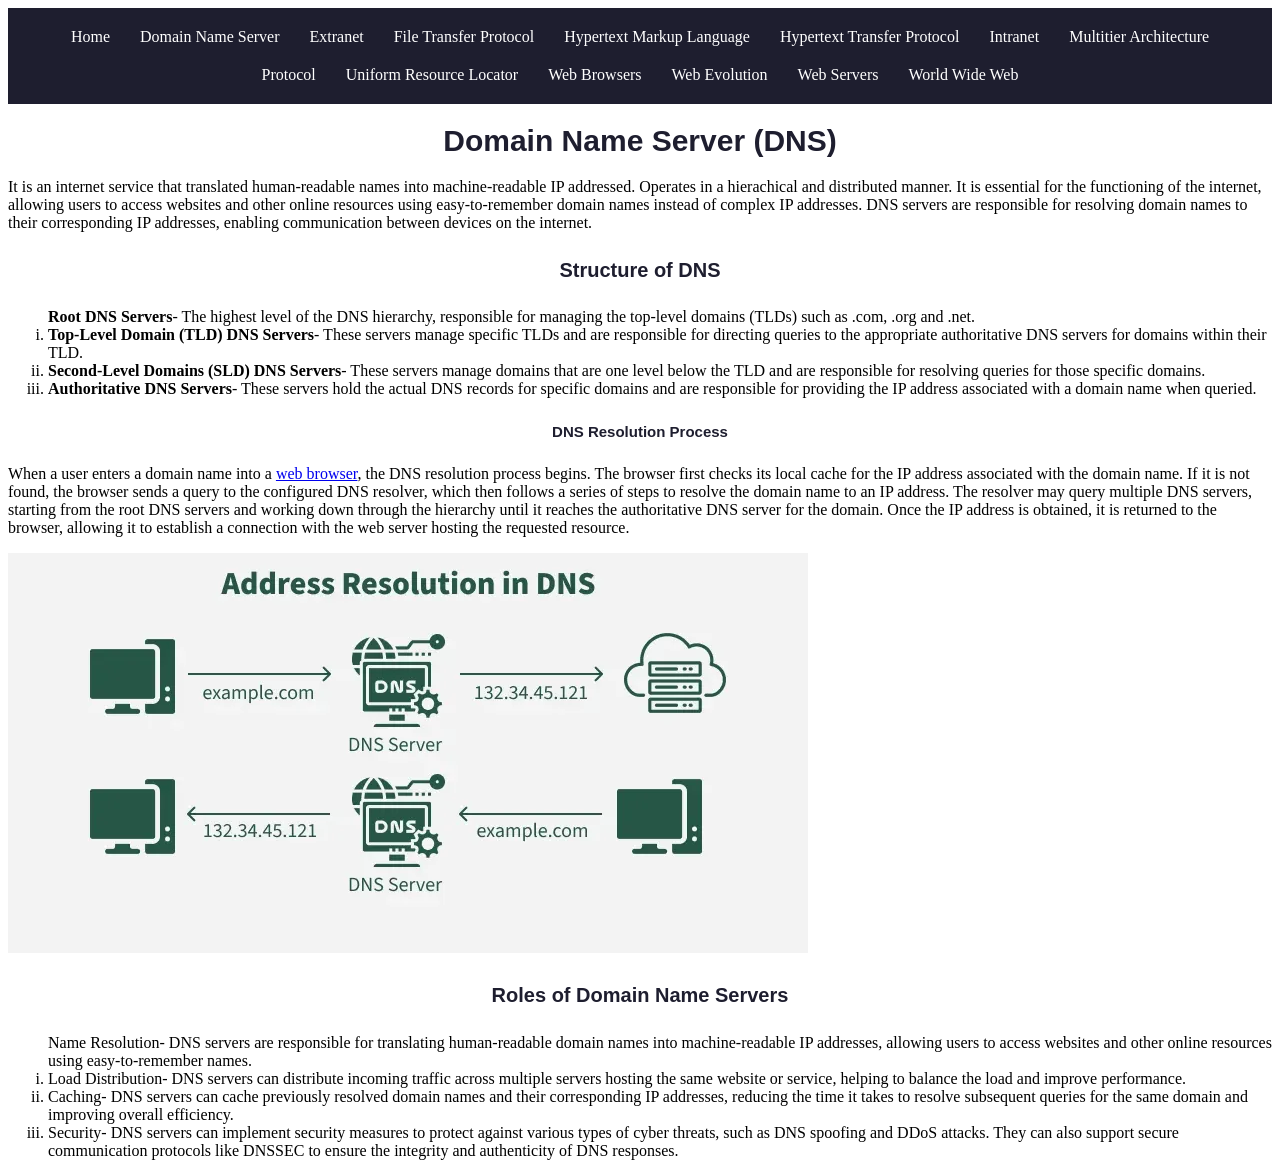
<file: dns.html>
<!DOCTYPE html>
<html lang="en">
<head>
    <meta charset="UTF-8">
    <meta name="viewport" content="width=device-width, initial-scale=1.0">
    <title>Domain Name Server</title>
    <link rel="stylesheet" href="style.css">
</head>
<body>
    <nav class="nav">
          <div class="navcontainer">
            <a href="index.html">Home</a>
              <a href="dns.html">Domain Name Server</a>
              <a href="extranet.html">Extranet</a>
              <a href="ftp.html">File Transfer Protocol</a>
              <a href="html.html"> Hypertext Markup Language</a>
              <a href="http.html">Hypertext Transfer Protocol</a>
              <a href="intranet.html">Intranet</a>
              <a href="multitier.html">Multitier Architecture</a>
              <a href="protocol.html">Protocol</a>
              <a href="url.html">Uniform Resource Locator</a>
              <a href="webbrowsers.html">Web Browsers</a>
              <a href="webevolution.html">Web Evolution</a>
              <a href="webservers.html">Web Servers</a>
              <a href="worldwideweb.html">World Wide Web</a>
        </div>
        </nav>
    <h1>Domain Name Server (DNS)</h1>
    <p>It is an internet service that translated human-readable names into machine-readable
        IP addressed. Operates in a hierachical and distributed manner. It is essential for the functioning of
         the internet, allowing users to access websites and other online resources using easy-to-remember domain names 
         instead of complex IP addresses. DNS servers are responsible for resolving domain names to their 
         corresponding IP addresses, enabling communication between devices on the internet.
 </p>
 <h4>Structure of DNS</h4>
 <ol type="i"
 <li> <strong>Root DNS Servers</strong>- The highest level of the DNS hierarchy, responsible for managing the 
    top-level domains (TLDs) such as .com, .org and .net.</li>
<li> <strong>Top-Level Domain (TLD) DNS Servers</strong>- These servers manage specific TLDs and are responsible for
    directing queries to the appropriate authoritative DNS servers for domains within their TLD.</li>
<li> <strong>Second-Level Domains (SLD) DNS Servers</strong>- These servers manage domains that are one level below 
    the TLD and are responsible for resolving queries for those specific domains.</li>
<li> <strong>Authoritative DNS Servers</strong>- These servers hold the actual DNS records for specific domains 
    and are responsible for providing the IP address associated with a domain name when queried.</li>
</ol>
<h5>DNS Resolution Process</h5>
<p> When a user enters a domain name into a <a href="webbrowsers.html">web browser</a>, the DNS resolution process begins.
     The browser first checks its local cache for the IP address associated with the domain name.
     If it is not found, the browser sends a query to the configured DNS resolver, which then 
    follows a series of steps to resolve the domain name to an IP address. The resolver may 
    query multiple DNS servers, starting from the root DNS servers and working down through the
    hierarchy until it reaches the authoritative DNS server for the domain. Once the IP address 
    is obtained, it is returned to the browser, allowing it to establish a connection with the web server
    hosting the requested resource.</p>
<img src="images/address_resolution_in_dns.webp" alt="Image of the DNS resolution process">
<h4>Roles of Domain Name Servers</h4>
<ol type ="i"
<li> Name Resolution- DNS servers are responsible for translating human-readable domain names into
     machine-readable IP addresses, allowing users to access websites and other online resources using 
     easy-to-remember names.</li>
<li> Load Distribution- DNS servers can distribute incoming traffic across multiple servers hosting the
     same website or service, helping to balance the load and improve performance.</li>
<li> Caching- DNS servers can cache previously resolved domain names and their corresponding 
    IP addresses, reducing the time it takes to resolve subsequent queries for the same domain 
    and improving overall efficiency.</li>
<li> Security- DNS servers can implement security measures to protect against various types of cyber
     threats, such as DNS spoofing and DDoS attacks. They can also support secure communication
      protocols like DNSSEC to ensure the integrity and authenticity of DNS responses.</li> 
</body>
</html>
</file>
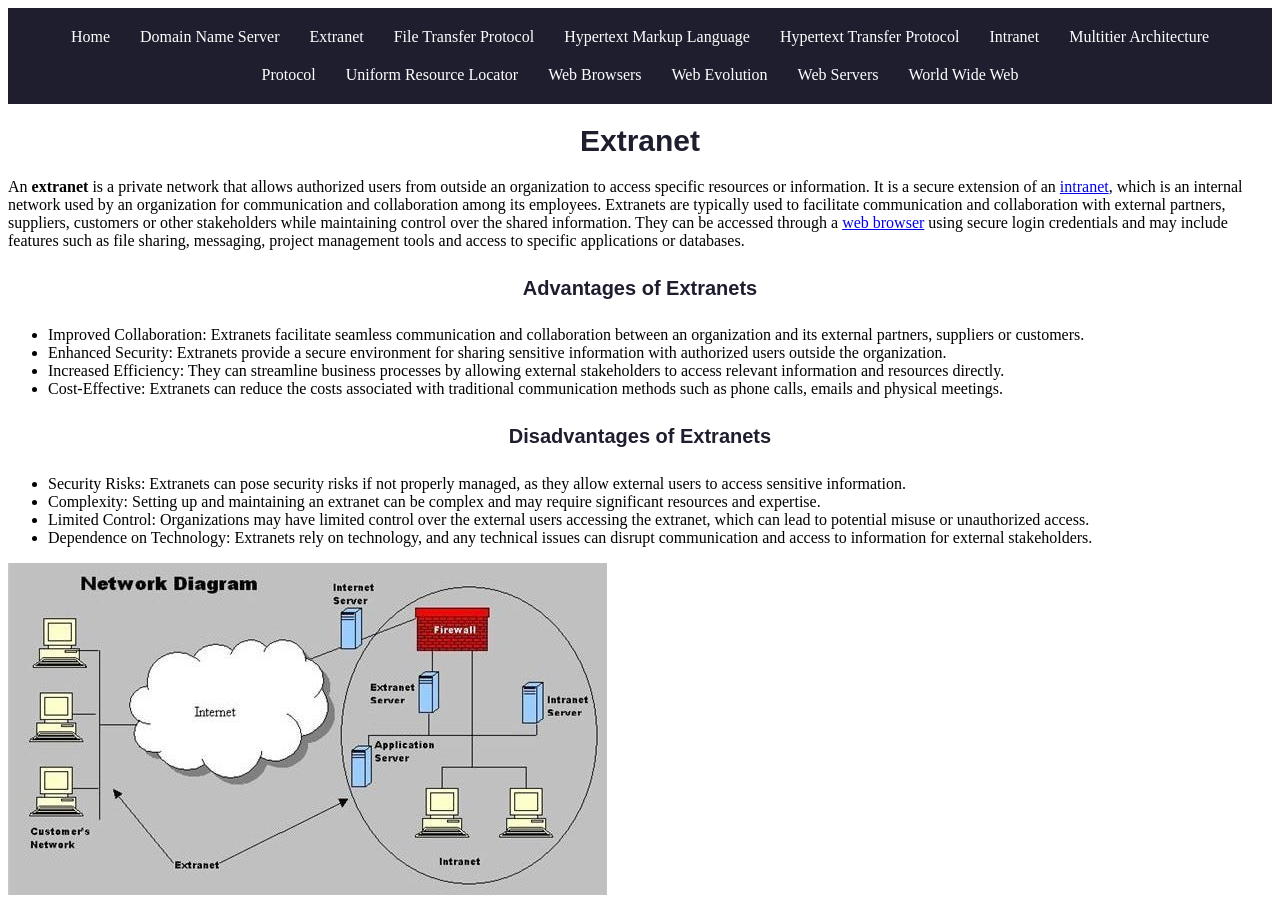
<file: extranet.html>
<!DOCTYPE html>
<html lang="en">
<head>
    <meta charset="UTF-8">
    <meta name="viewport" content="width=device-width, initial-scale=1.0">
    <title>Extranet</title>
    <link rel="stylesheet" href="style.css">
</head>
<body>
    <nav class="nav">
          <div class="navcontainer">
            <a href="index.html">Home</a>
              <a href="dns.html">Domain Name Server</a>
              <a href="extranet.html">Extranet</a>
              <a href="ftp.html">File Transfer Protocol</a>
              <a href="html.html"> Hypertext Markup Language</a>
              <a href="http.html">Hypertext Transfer Protocol</a>
              <a href="intranet.html">Intranet</a>
              <a href="multitier.html">Multitier Architecture</a>
              <a href="protocol.html">Protocol</a>
              <a href="url.html">Uniform Resource Locator</a>
              <a href="webbrowsers.html">Web Browsers</a>
              <a href="webevolution.html">Web Evolution</a>
              <a href="webservers.html">Web Servers</a>
              <a href="worldwideweb.html">World Wide Web</a>
        </div>
        </nav>
 <h1>Extranet</h1>
 <p> An <strong>extranet</strong> is a private network that allows authorized users from outside an organization to access specific resources or information.
     It is a secure extension of an <a href="intranet.html">intranet</a>, which is an internal network used by an organization for communication
      and collaboration among its employees. Extranets are typically used to facilitate communication
       and collaboration with external partners, suppliers, customers or other stakeholders while
        maintaining control over the shared information. They can be accessed through a <a href="webbrowsers.html"  >web
         browser</a> using secure login credentials and may include features such as file 
         sharing, messaging, project management tools and access to 
         specific applications or databases.</p>

    <h4>Advantages of Extranets</h4>
    <ul>
        <li>Improved Collaboration: Extranets facilitate seamless communication and collaboration between an organization and its external partners, suppliers or customers.</li>
        <li>Enhanced Security: Extranets provide a secure environment for sharing sensitive information with authorized users outside the organization.</li>
        <li>Increased Efficiency: They can streamline business processes by allowing external stakeholders to access relevant information and resources directly.</li>
        <li>Cost-Effective: Extranets can reduce the costs associated with traditional communication methods such as phone calls, emails and physical meetings.</li>            
    </ul>
    <h4>Disadvantages of Extranets</h4>
    <ul>
        <li>Security Risks: Extranets can pose security risks if not properly managed, as they allow external users to access sensitive information.</li>
        <li>Complexity: Setting up and maintaining an extranet can be complex and may require significant resources and expertise.</li>
        <li>Limited Control: Organizations may have limited control over the external users accessing the extranet, which can lead to potential misuse or unauthorized access.</li>
        <li>Dependence on Technology: Extranets rely on technology, and any technical issues can disrupt communication and access to information for external stakeholders.</li>    
    </ul>
    <img src="images/Extranet.jpg" alt="Image of the extranet">


    </body>
</html>
</file>
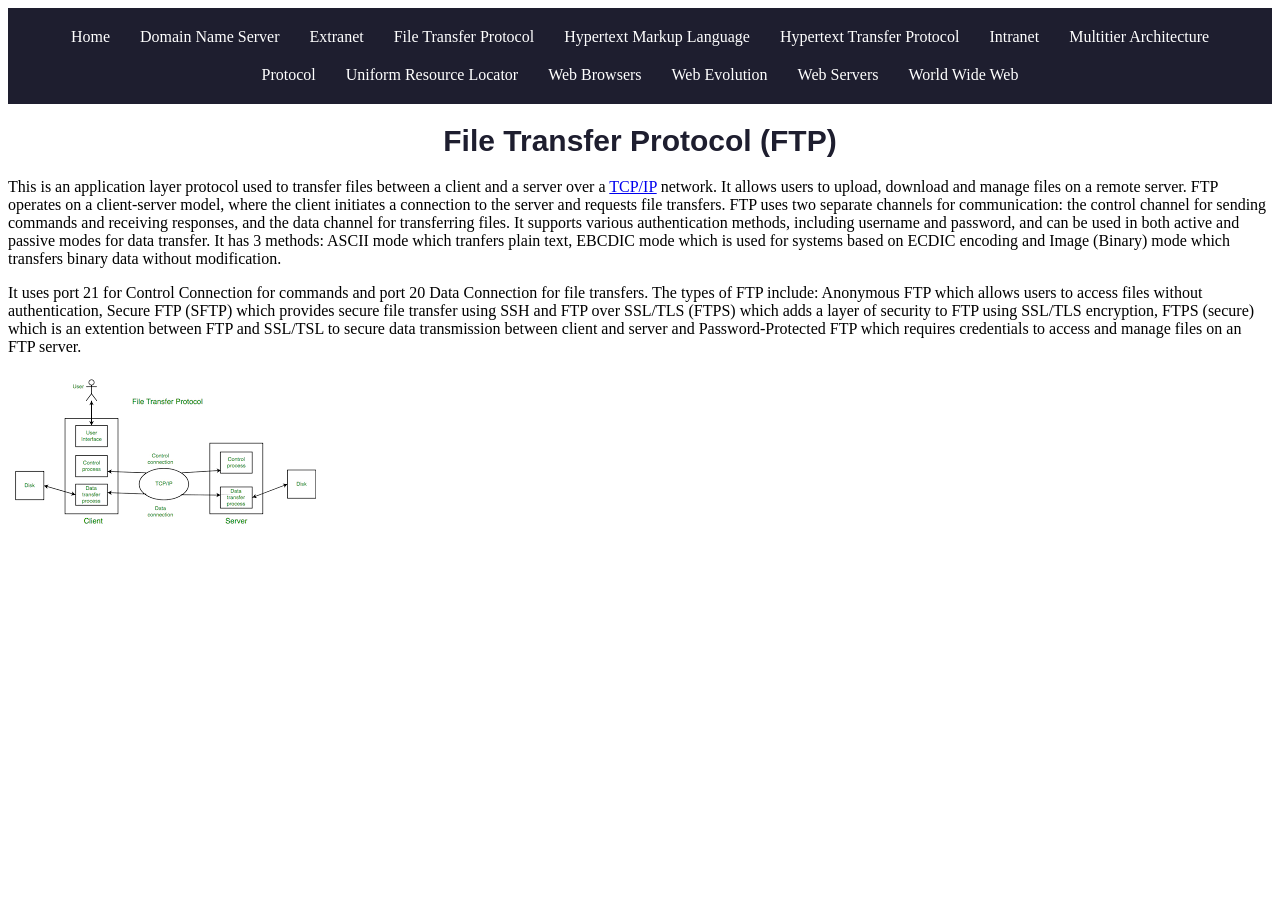
<file: ftp.html>
<!DOCTYPE html>
<html lang="en">
<head>
    <meta charset="UTF-8">
    <meta name="viewport" content="width=device-width, initial-scale=1.0">
    <title>File Transfer Protocol</title>
    <link rel="stylesheet" href="style.css">
</head>
<body>
    <nav class="nav">
          <div class="navcontainer">
            <a href="index.html">Home</a>
              <a href="dns.html">Domain Name Server</a>
              <a href="extranet.html">Extranet</a>
              <a href="ftp.html">File Transfer Protocol</a>
              <a href="html.html"> Hypertext Markup Language</a>
              <a href="http.html">Hypertext Transfer Protocol</a>
              <a href="intranet.html">Intranet</a>
              <a href="multitier.html">Multitier Architecture</a>
              <a href="protocol.html">Protocol</a>
              <a href="url.html">Uniform Resource Locator</a>
              <a href="webbrowsers.html">Web Browsers</a>
              <a href="webevolution.html">Web Evolution</a>
              <a href="webservers.html">Web Servers</a>
              <a href="worldwideweb.html">World Wide Web</a>
        </div>
        </nav>
    <h1>File Transfer Protocol (FTP)</h1>
    <p> This is an application layer protocol used to transfer files between a client and a server
        over a <a href="protocol.html" >TCP/IP</a> network. It allows users to upload, download and manage files on a remote server. 
        FTP operates on a client-server model, where the client initiates a connection to the server
         and requests file transfers. FTP uses two separate channels for communication: the control 
         channel for sending commands and receiving responses, and the data channel for transferring 
         files. It supports various authentication methods, including username and password, and can
          be used in both active and passive modes for data transfer. It has 3 methods: ASCII mode which
        tranfers plain text, EBCDIC mode which is used for systems based on ECDIC encoding and
    Image (Binary) mode which transfers binary data without modification.</p>

<p>
    It uses port 21 for Control Connection for commands and port 20 Data Connection for file transfers.
    The types of FTP include: Anonymous FTP which allows users to access files without authentication,
     Secure FTP (SFTP) which provides secure file transfer using SSH and FTP over SSL/TLS (FTPS) 
     which adds a layer of security to FTP using SSL/TLS encryption, FTPS (secure) which is an
     extention between FTP and SSL/TSL to secure data transmission between client and server and
     Password-Protected FTP which requires credentials to access and manage files on an FTP server.
     </p>
     <img src="images/FTP.png" alt="Image of the working of FTP">
    </body> 
</html>
</file>
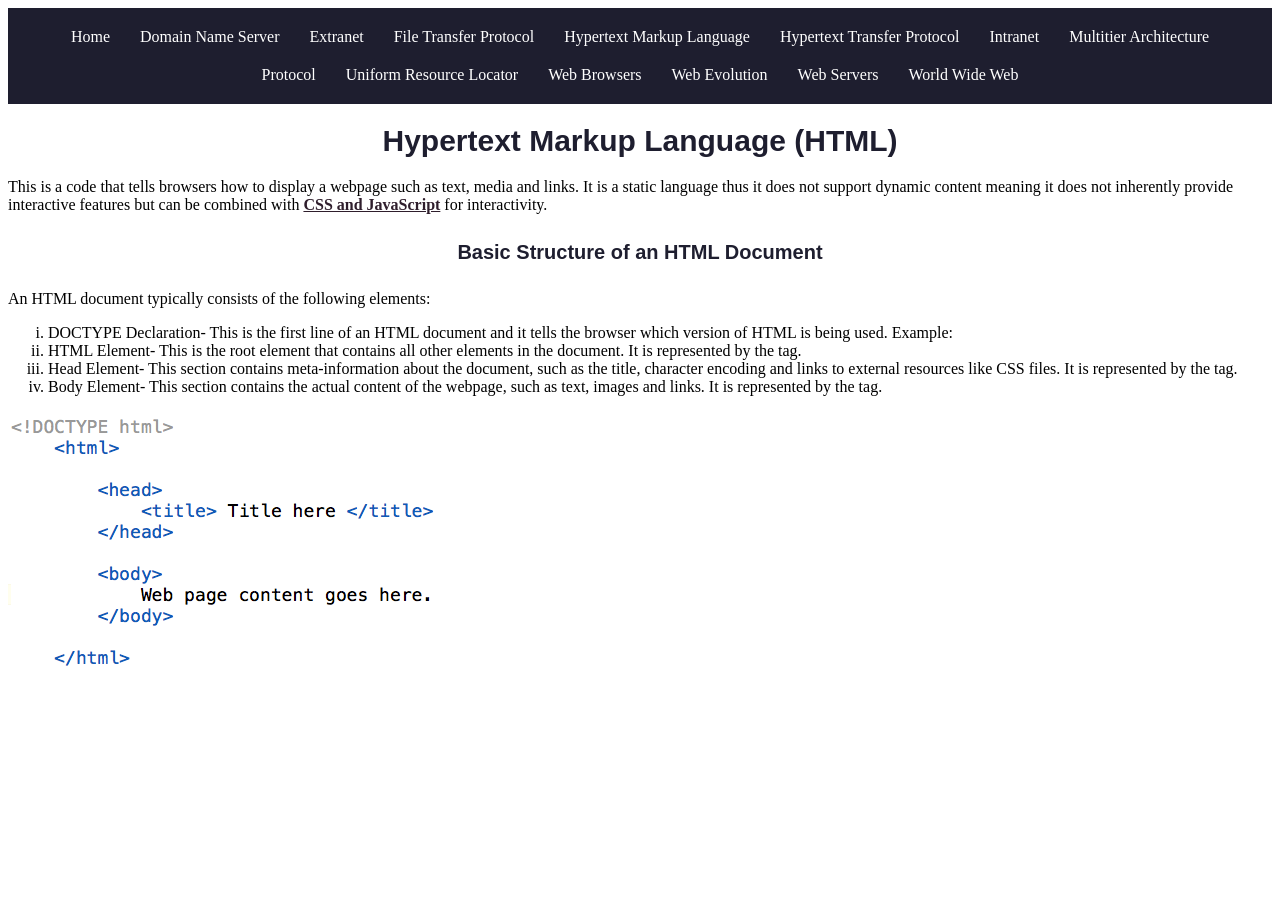
<file: html.html>
<!DOCTYPE html>
<html lang="en">
<head>
    <meta charset="UTF-8">
    <meta name="viewport" content="width=device-width, initial-scale=1.0">
    <title>Hypertext Markup Language</title>
    <link rel="stylesheet" href="style.css">
</head>
<body>
    <nav class="nav">
          <div class="navcontainer">
            <a href="index.html">Home</a>
              <a href="dns.html">Domain Name Server</a>
              <a href="extranet.html">Extranet</a>
              <a href="ftp.html">File Transfer Protocol</a>
              <a href="html.html"> Hypertext Markup Language</a>
              <a href="http.html">Hypertext Transfer Protocol</a>
              <a href="intranet.html">Intranet</a>
              <a href="multitier.html">Multitier Architecture</a>
              <a href="protocol.html">Protocol</a>
              <a href="url.html">Uniform Resource Locator</a>
              <a href="webbrowsers.html">Web Browsers</a>
              <a href="webevolution.html">Web Evolution</a>
              <a href="webservers.html">Web Servers</a>
              <a href="worldwideweb.html">World Wide Web</a>
        </div>
        </nav>
    <h1>Hypertext Markup Language (HTML)</h1>
    <p> This is a code that tells browsers how to display a webpage such as text, media
        and links. It is a static language thus it does not support dynamic content meaning it does not
        inherently provide interactive features but can be combined with <span class="highlight">CSS and JavaScript</span> for interactivity. </p>
    <h4>Basic Structure of an HTML Document</h4>
    <p> An HTML document typically consists of the following elements:</p>  
    <ol type="i">
        <li>DOCTYPE Declaration- This is the first line of an HTML document and it tells the browser which 
            version of HTML is being used. Example: <!DOCTYPE html> </li>
        <li>HTML Element- This is the root element that contains all other elements in the document. It is
            represented by the <html> tag. </li>
        <li>Head Element- This section contains meta-information about the document, such as the 
            title, character encoding and links to external resources like CSS files.
             It is represented by the <head> tag. </li>
        <li>Body Element- This section contains the actual content of the webpage, such as text, 
            images and links. It is represented by the <body> tag. </li>   
    </ol>
    <img src="images/basichtml-structure.png" alt="Basic HTML structure">

 </body>
</file>
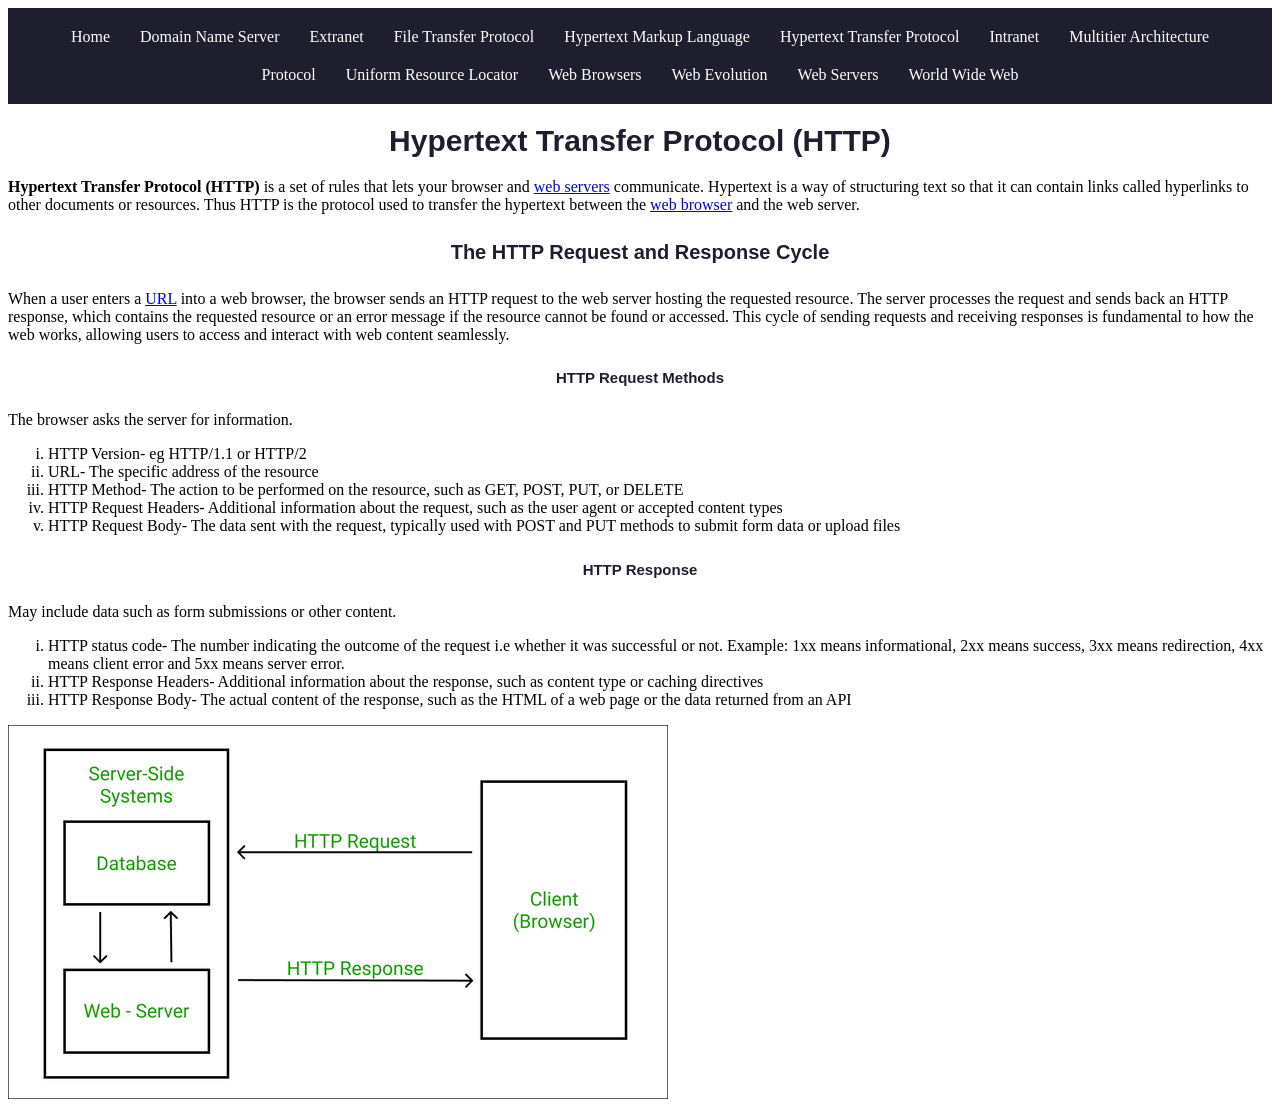
<file: http.html>
<!DOCTYPE html>
<html lang="en">
<head>
    <meta charset="UTF-8">
    <meta name="viewport" content="width=device-width, initial-scale=1.0">
    <title>Hypertext Transfer Protocol</title>
    <link rel="stylesheet" href="style.css">
</head>
<body>
    <nav class="nav">
          <div class="navcontainer">
            <a href="index.html">Home</a>
              <a href="dns.html">Domain Name Server</a>
              <a href="extranet.html">Extranet</a>
              <a href="ftp.html">File Transfer Protocol</a>
              <a href="html.html"> Hypertext Markup Language</a>
              <a href="http.html">Hypertext Transfer Protocol</a>
              <a href="intranet.html">Intranet</a>
              <a href="multitier.html">Multitier Architecture</a>
              <a href="protocol.html">Protocol</a>
              <a href="url.html">Uniform Resource Locator</a>
              <a href="webbrowsers.html">Web Browsers</a>
              <a href="webevolution.html">Web Evolution</a>
              <a href="webservers.html">Web Servers</a>
              <a href="worldwideweb.html">World Wide Web</a>
        </div>
        </nav>
    <h1>Hypertext Transfer Protocol (HTTP)</h1>
    <p> <strong>Hypertext Transfer Protocol (HTTP)</strong> is a set of rules that lets your browser and <a href="webservers.html">web servers</a>
        communicate. Hypertext is a way of structuring text so that it can contain links called
    hyperlinks to other documents or resources. Thus HTTP is the protocol used to transfer the hypertext
between the <a href="webbrowsers.html">web browser</a> and the web server. </p>
<h4>The HTTP Request and Response Cycle</h4>
<p> When a user enters a <a href="url.html">URL</a> into a web browser, the browser sends an HTTP request to the web server
    hosting the requested resource. The server processes the request and sends back an HTTP response, which
    contains the requested resource or an error message if the resource cannot be found or accessed. 
    This cycle of sending requests and receiving responses is fundamental to how the web works, allowing users 
    to access and interact with web content seamlessly.</p>
<h5>HTTP Request Methods</h5>
<p> The browser asks the server for information.</p>
<ol type="i">
<li> HTTP Version- eg HTTP/1.1 or HTTP/2 </li>
<li>URL- The specific address of the resource </li>
<li>HTTP Method- The action to be performed on the resource, such as GET, POST, PUT, or DELETE </li>
<li>HTTP Request Headers- Additional information about the request, such as the user agent or accepted content types </li>
<li>HTTP Request Body- The data sent with the request, typically used with POST and PUT methods to submit form data or upload files </li>

</ol>
<h5>HTTP Response</h5>
<p>May include data such as form submissions or other content.</p>
<ol type="i">
    <li>HTTP status code- The number indicating the outcome of the request i.e whether it was
        successful or not. Example: 1xx means informational, 2xx means success, 3xx means redirection, 4xx means client error 
        and 5xx means server error.</li>
    <li>HTTP Response Headers- Additional information about the response, such as content type or caching directives </li>
    <li>HTTP Response Body- The actual content of the response, such as the HTML of a web page or the data returned from an API </li>
</ol>
<img src="images/ImageOfHTTPRequestResponse-660x374.png" alt="Image of the HTTP request and response cycle">
    

</body>
</html>
</file>
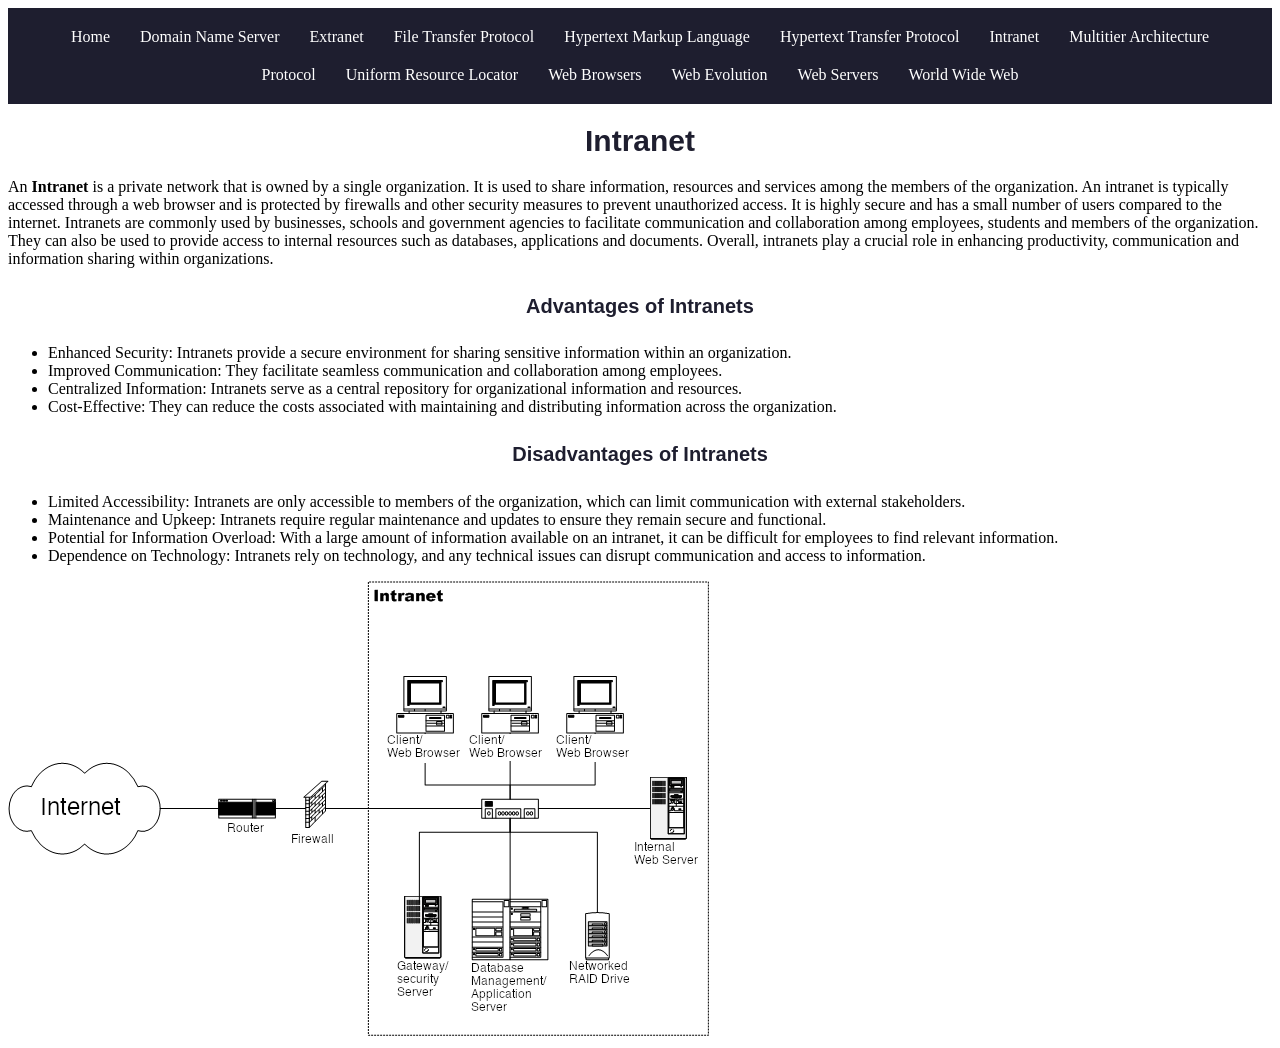
<file: intranet.html>
<!DOCTYPE html>
<html lang="en">
<head>
    <meta charset="UTF-8">
    <meta name="viewport" content="width=device-width, initial-scale=1.0">
    <title>Intranet</title>
    <link rel="stylesheet" href="style.css">
</head>
<body>
    <nav class="nav">
          <div class="navcontainer">
            <a href="index.html">Home</a>
              <a href="dns.html">Domain Name Server</a>
              <a href="extranet.html">Extranet</a>
              <a href="ftp.html">File Transfer Protocol</a>
              <a href="html.html"> Hypertext Markup Language</a>
              <a href="http.html">Hypertext Transfer Protocol</a>
              <a href="intranet.html">Intranet</a>
              <a href="multitier.html">Multitier Architecture</a>
              <a href="protocol.html">Protocol</a>
              <a href="url.html">Uniform Resource Locator</a>
              <a href="webbrowsers.html">Web Browsers</a>
              <a href="webevolution.html">Web Evolution</a>
              <a href="webservers.html">Web Servers</a>
              <a href="worldwideweb.html">World Wide Web</a>
        </div>
        </nav>
    <h1>Intranet</h1>
    <p>
        An <strong>Intranet</strong> is a private network that is owned by a single organization. It is used
        to share information, resources and services among the members of the organization.
         An intranet is typically accessed through a web browser and is protected by firewalls and
          other security measures to prevent unauthorized access. It is highly secure and has a small
          number of users compared to the internet. Intranets are commonly used by businesses, schools and
           government agencies to facilitate communication and collaboration among employees, students and
            members of the organization. They can also be used to provide access to internal resources such as
             databases, applications and documents. Overall, intranets play a crucial role in enhancing productivity,
              communication and information sharing within organizations.
    </p>
    <h4>Advantages of Intranets</h4>
    <ul>
        <li>Enhanced Security: Intranets provide a secure environment for sharing sensitive information within an organization.</li>
        <li>Improved Communication: They facilitate seamless communication and collaboration among employees.</li>
        <li>Centralized Information: Intranets serve as a central repository for organizational information and resources.</li>
        <li>Cost-Effective: They can reduce the costs associated with maintaining and distributing information across the organization.</li>
    </ul>
    <h4>Disadvantages of Intranets</h4>
    <ul>            
        <li>Limited Accessibility: Intranets are only accessible to members of the organization, which can limit communication with external stakeholders.</li>
        <li>Maintenance and Upkeep: Intranets require regular maintenance and updates to ensure they remain secure and functional.</li>
        <li>Potential for Information Overload: With a large amount of information available on an intranet, it can be difficult for employees to find relevant information.</li>
        <li>Dependence on Technology: Intranets rely on technology, and any technical issues can disrupt communication and access to information.</li>
    </ul>
    <img src=" images/Intranet_diagram.png" alt="Image of the working of intranet">
</body>
</html>
</file>
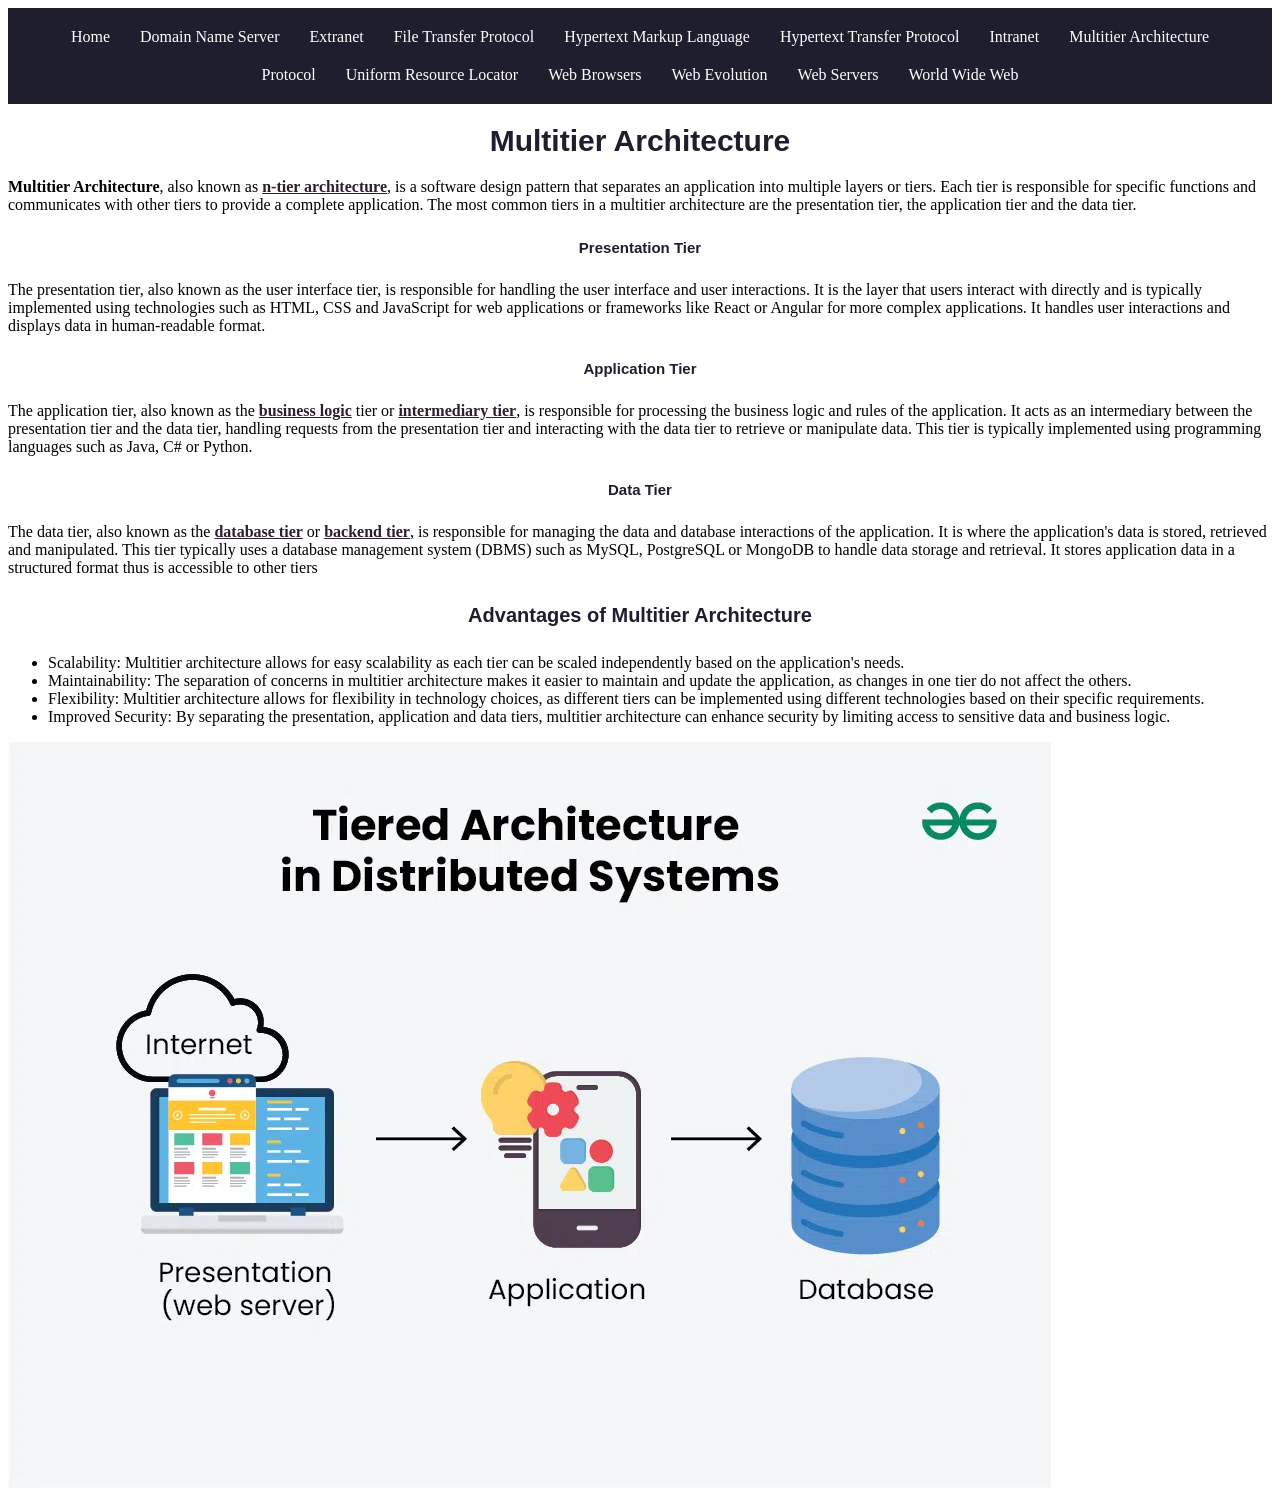
<file: multitier.html>
<!DOCTYPE html>
<html lang="en">
<head>
    <meta charset="UTF-8">
    <meta name="viewport" content="width=device-width, initial-scale=1.0">
    <title>Multitier Architecture</title>
    <link rel="stylesheet" href="style.css">
</head>
<body>
    <nav class="nav">
          <div class="navcontainer">
            <a href="index.html">Home</a>
              <a href="dns.html">Domain Name Server</a>
              <a href="extranet.html">Extranet</a>
              <a href="ftp.html">File Transfer Protocol</a>
              <a href="html.html"> Hypertext Markup Language</a>
              <a href="http.html">Hypertext Transfer Protocol</a>
              <a href="intranet.html">Intranet</a>
              <a href="multitier.html">Multitier Architecture</a>
              <a href="protocol.html">Protocol</a>
              <a href="url.html">Uniform Resource Locator</a>
              <a href="webbrowsers.html">Web Browsers</a>
              <a href="webevolution.html">Web Evolution</a>
              <a href="webservers.html">Web Servers</a>
              <a href="worldwideweb.html">World Wide Web</a>
        </div>
        </nav>
    <h1>Multitier Architecture</h1>
    <p><strong>Multitier Architecture</strong>, also known as <span class="highlight">n-tier architecture</span>, is a software design pattern
         that separates an application into multiple layers or tiers. Each tier is responsible 
         for specific functions and communicates with other tiers to provide a complete application. 
         The most common tiers in a multitier architecture are the presentation tier, the application
          tier and the data tier.</p>
    
    <h5>Presentation Tier</h5>
    <p>The presentation tier, also known as the user interface tier, is responsible for handling
         the user interface and user interactions. It is the layer that users interact with directly
          and is typically implemented using technologies such as HTML, CSS and JavaScript for web 
          applications or frameworks like React or Angular for more complex applications. It handles user
        interactions and displays data in human-readable format.</p>
    <h5>Application Tier</h5>
    <p>The application tier, also known as the <span class="highlight">business logic</span> tier or <span class="highlight">intermediary tier</span>, is responsible for processing       
         the business logic and rules of the application. It acts as an intermediary between the presentation
          tier and the data tier, handling requests from the presentation tier and interacting with the data
           tier to retrieve or manipulate data. This tier is typically implemented using programming languages
            such as Java, C# or Python.</p>
    <h5>Data Tier</h5>
    <p>The data tier, also known as the <span class="highlight">database tier</span> or <span class="highlight">backend tier</span>, is responsible for managing the data and 
        database interactions of the application. It is where the application's data is stored, retrieved
         and manipulated. This tier typically uses a database management system (DBMS) such as MySQL,
          PostgreSQL or MongoDB to handle data storage and retrieval. It stores application data in a
        structured format thus is accessible to other tiers</p>
    
    <h4>Advantages of Multitier Architecture</h4>
    <ul>
        <li>Scalability: Multitier architecture allows for easy scalability as each tier can be scaled
             independently based on the application's needs.</li>
        <li>Maintainability: The separation of concerns in multitier architecture makes it easier to
             maintain and update the application, as changes in one tier do not affect the others.</li>
        <li>Flexibility: Multitier architecture allows for flexibility in technology choices, as different
             tiers can be implemented using different technologies based on their specific requirements.</li>
        <li>Improved Security: By separating the presentation, application and data tiers, multitier 
            architecture can enhance security by limiting access to sensitive data and business logic.</li>
    </ul>
    <img src="images/Tiered-Architecture-in-Distributed-Systems-(1).webp" alt="Image of the multitier architecture">    
    </body>
</html>
</file>
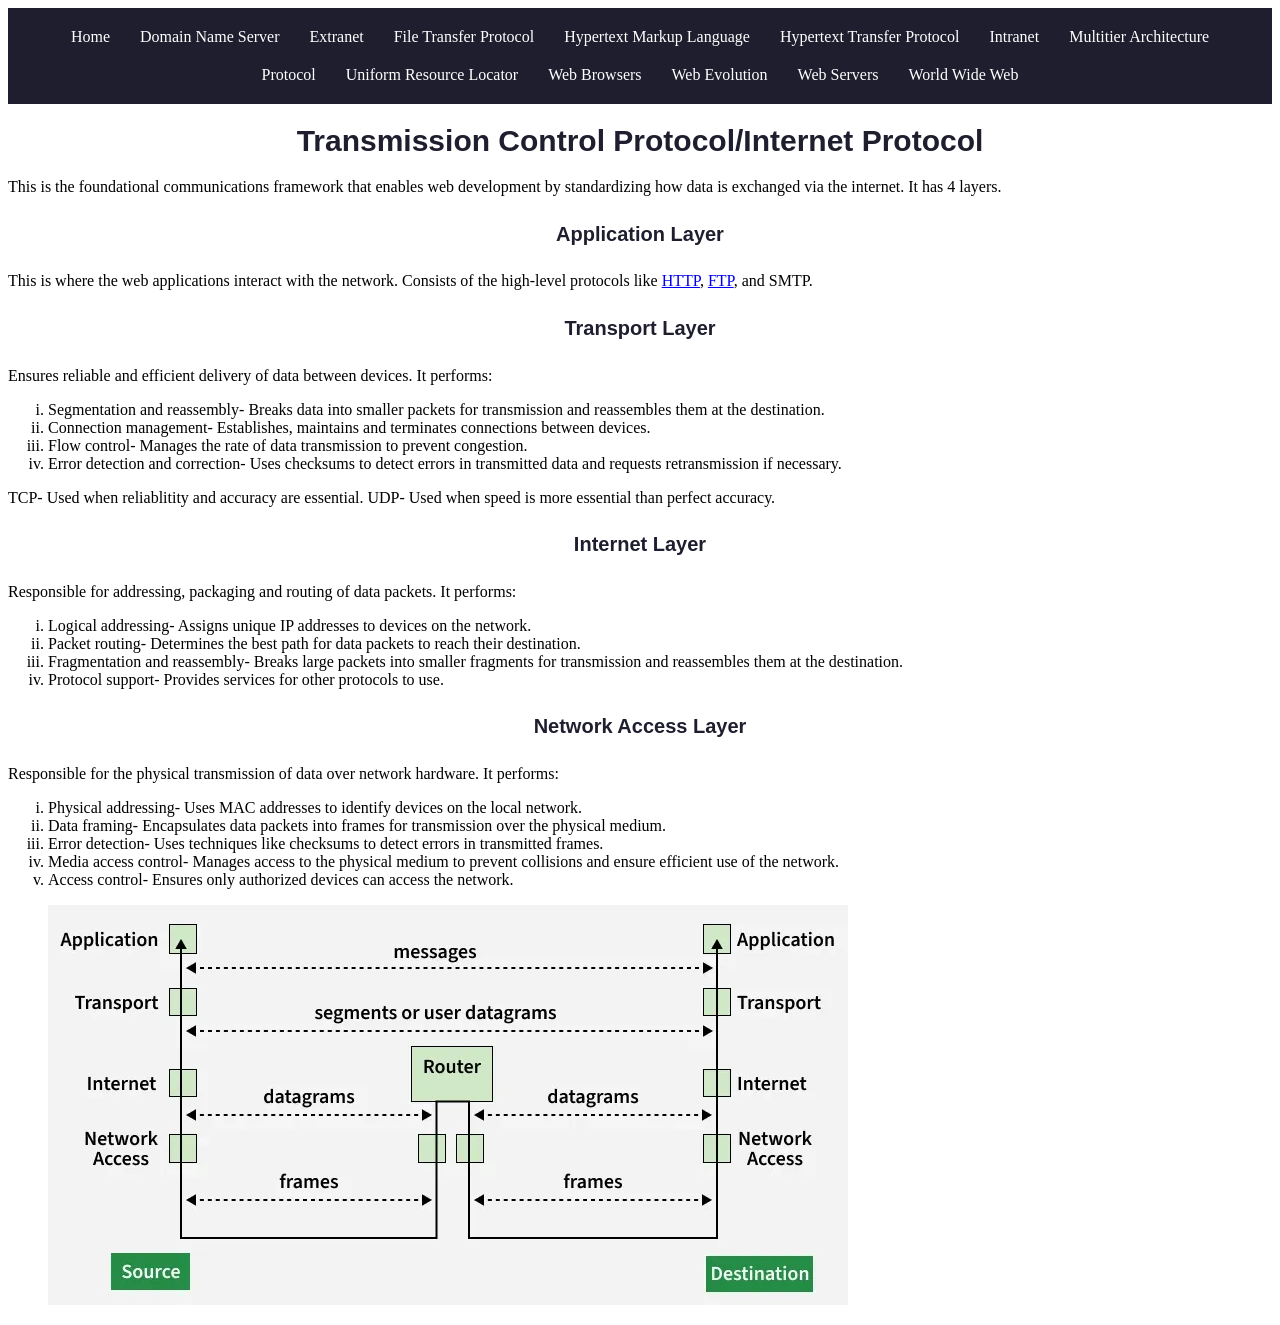
<file: protocol.html>
<!DOCTYPE html>
<html lang="en">
<head>
    <meta charset="UTF-8">
    <meta name="viewport" content="width=device-width, initial-scale=1.0">
    <title>Transport Control Protocol/Internet Protocol</title>
    <link rel="stylesheet" href="style.css">
</head>
    <body>
        <nav class="nav">
          <div class="navcontainer">
            <a href="index.html">Home</a>
              <a href="dns.html">Domain Name Server</a>
              <a href="extranet.html">Extranet</a>
              <a href="ftp.html">File Transfer Protocol</a>
              <a href="html.html"> Hypertext Markup Language</a>
              <a href="http.html">Hypertext Transfer Protocol</a>
              <a href="intranet.html">Intranet</a>
              <a href="multitier.html">Multitier Architecture</a>
              <a href="protocol.html">Protocol</a>
              <a href="url.html">Uniform Resource Locator</a>
              <a href="webbrowsers.html">Web Browsers</a>
              <a href="webevolution.html">Web Evolution</a>
              <a href="webservers.html">Web Servers</a>
              <a href="worldwideweb.html">World Wide Web</a>
        </div>
        </nav>
    <h1>Transmission Control Protocol/Internet Protocol</h1>
    <p> This is the foundational communications framework that enables web development by standardizing how data is exchanged via the internet.
        It has 4 layers.
    </p>
    <h4>Application Layer</h4>
        <p>This is where the web applications interact with the network. Consists of the high-level protocols like <a href="http.html">HTTP</a>, <a href="ftp.html">FTP</a>, and SMTP.</p>
        <h4>Transport Layer</h4>
        <p> Ensures reliable and efficient delivery of data between devices. It performs:
            <ol type="i">
                <li>Segmentation and reassembly- Breaks data into smaller packets for transmission and reassembles them at the destination.</li>
                <li>Connection management- Establishes, maintains and terminates connections between devices.</li>
                <li>Flow control- Manages the rate of data transmission to prevent congestion.</li>
                <li>Error detection and correction- Uses checksums to detect errors in transmitted data and requests retransmission if necessary.</li>
            </ol>
        TCP- Used when reliablitity and accuracy are essential.
        UDP- Used when speed is more essential than perfect accuracy. </p>
        <h4>Internet Layer</h4>
        <p> Responsible for addressing, packaging and routing of data packets. It performs:
            <ol type="i">
                <li>Logical addressing- Assigns unique IP addresses to devices on the network.</li>
                <li>Packet routing- Determines the best path for data packets to reach their destination.</li>
                <li>Fragmentation and reassembly- Breaks large packets into smaller fragments for transmission and reassembles them at the destination.</li>
                <li>Protocol support- Provides services for other protocols to use.</li>
            </ol>
        <h4>Network Access Layer</h4>
        <p>Responsible for the physical transmission of data over network hardware. It performs:</p>
        <ol type="i">
            <li>Physical addressing- Uses MAC addresses to identify devices on the local network.</li>
            <li>Data framing- Encapsulates data packets into frames for transmission over the physical medium.</li>
            <li>Error detection- Uses techniques like checksums to detect errors in transmitted frames.</li>
            <li>Media access control- Manages access to the physical medium to prevent collisions and ensure efficient use of the network.</li>
            <li>Access control- Ensures only authorized devices can access the network.</li>
        </p>

        <img src="images/working-of-tcp.webp" alt="Working of TCP">






    </body>
</body>
</html>
</html>
</file>
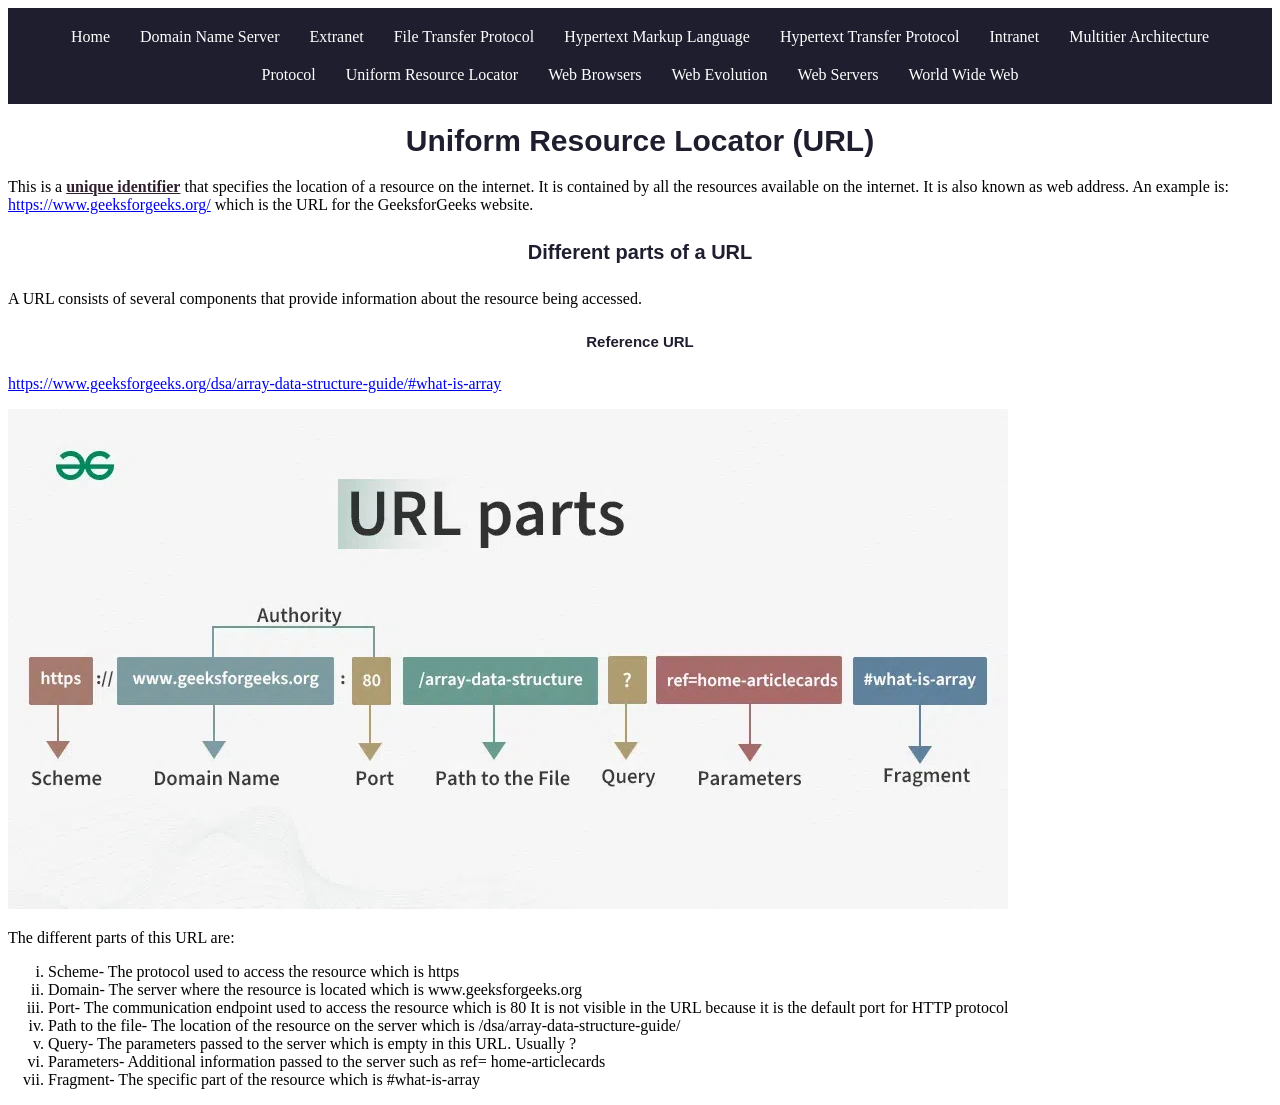
<file: url.html>
<!DOCTYPE html>
<html lang="en">
<head>
    <meta charset="UTF-8">
    <meta name="viewport" content="width=device-width, initial-scale=1.0">
    <title>Uniform Resource Locator</title>
    <link rel="stylesheet" href="style.css">    
</head>
<body>
    <nav class="nav">
          <div class="navcontainer">
            <a href="index.html">Home</a>
              <a href="dns.html">Domain Name Server</a>
              <a href="extranet.html">Extranet</a>
              <a href="ftp.html">File Transfer Protocol</a>
              <a href="html.html"> Hypertext Markup Language</a>
              <a href="http.html">Hypertext Transfer Protocol</a>
              <a href="intranet.html">Intranet</a>
              <a href="multitier.html">Multitier Architecture</a>
              <a href="protocol.html">Protocol</a>
              <a href="url.html">Uniform Resource Locator</a>
              <a href="webbrowsers.html">Web Browsers</a>
              <a href="webevolution.html">Web Evolution</a>
              <a href="webservers.html">Web Servers</a>
              <a href="worldwideweb.html">World Wide Web</a>
        </div>
        </nav>
    <h1>Uniform Resource Locator (URL)</h1>
    <p> This is a <span class="highlight">unique identifier</span> that specifies the location of a resource on the internet.
        It is contained by all the resources available on the internet. It is also known as web address.
        An example is: <a href="https://www.geeksforgeeks.org/">https://www.geeksforgeeks.org/</a> which is the URL for 
        the GeeksforGeeks website.
    </p>
    <h4>Different parts of a URL</h4>
    <p> A URL consists of several components that provide information about the resource
         being accessed.</p>
    <h5>Reference URL</h5>
    <p><a href="https://www.geeksforgeeks.org/dsa/array-data-structure-guide/#what-is-array">https://www.geeksforgeeks.org/dsa/array-data-structure-guide/#what-is-array</a></p>
    <img src="images/url-parts-copy-(1).webp" alt="Image of different parts of a URL">
    <p> The different parts of this URL are:</p>
    <ol type="i">
        <li>Scheme- The protocol used to access the resource which is https</li>
        <li>Domain- The server where the resource is located which is www.geeksforgeeks.org</li>
        <li>Port- The communication endpoint used to access the resource which is 80 It is not
            visible in the URL because it is the default port for HTTP protocol</li>
        <li>Path to the file- The location of the resource on the server which is /dsa/array-data-structure-guide/</li>
        <li>Query- The parameters passed to the server which is empty in this URL. Usually ?</li>
        <li>Parameters- Additional information passed to the server such as ref= home-articlecards</li>
        <li>Fragment- The specific part of the resource which is #what-is-array </li>
    </ol>
    </body>
</body>
</html>
</file>
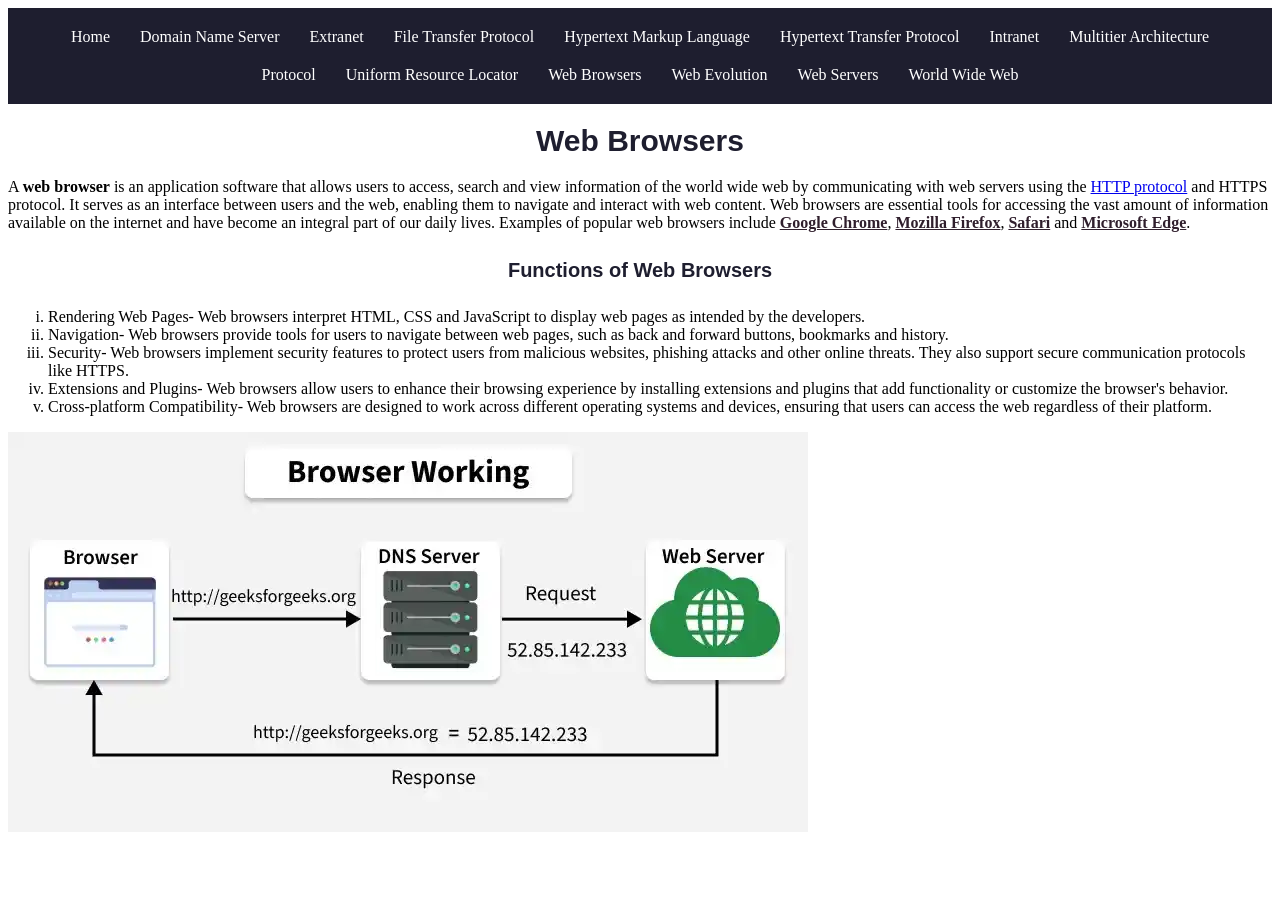
<file: webbrowsers.html>
<!DOCTYPE html>
<html lang="en">
<head>
    <meta charset="UTF-8">
    <meta name="viewport" content="width=device-width, initial-scale=1.0">
    <title>Web Browsers</title>
    <link rel="stylesheet" href="style.css">
</head>
<body>
    <nav class="nav">
          <div class="navcontainer">
            <a href="index.html">Home</a>
              <a href="dns.html">Domain Name Server</a>
              <a href="extranet.html">Extranet</a>
              <a href="ftp.html">File Transfer Protocol</a>
              <a href="html.html"> Hypertext Markup Language</a>
              <a href="http.html">Hypertext Transfer Protocol</a>
              <a href="intranet.html">Intranet</a>
              <a href="multitier.html">Multitier Architecture</a>
              <a href="protocol.html">Protocol</a>
              <a href="url.html">Uniform Resource Locator</a>
              <a href="webbrowsers.html">Web Browsers</a>
              <a href="webevolution.html">Web Evolution</a>
              <a href="webservers.html">Web Servers</a>
              <a href="worldwideweb.html">World Wide Web</a>
        </div>
        </nav>
    <h1>Web Browsers</h1>
    <p> A <strong>web browser</strong> is an application software that allows users to access, search and view
        information of the world wide web by communicating with web servers using the <a href="http.html">HTTP protocol</a> and HTTPS protocol.
         It serves as an interface between users and the web, enabling them to navigate and interact 
         with web content. Web browsers are essential tools for accessing the vast amount of information
          available on the internet and have become an integral part of our daily lives. Examples of
        popular web browsers include <span class="highlight">Google Chrome</span>, <span class="highlight">Mozilla Firefox</span>, 
        <span class="highlight">Safari</span> and <span class="highlight">Microsoft Edge</span>.</p>
    <h4>Functions of Web Browsers</h4>
    <ol type="i">
        <li> Rendering Web Pages- Web browsers interpret HTML, CSS and JavaScript to display web pages 
            as intended by the developers.</li>
        <li> Navigation- Web browsers provide tools for users to navigate between web pages,
             such as back and forward buttons, bookmarks and history.</li>
        <li> Security- Web browsers implement security features to protect users from malicious 
            websites, phishing attacks and other online threats. They also support secure communication
             protocols like HTTPS.</li>
        <li> Extensions and Plugins- Web browsers allow users to enhance their browsing experience
             by installing extensions and plugins that add functionality or customize the browser's behavior.</li>
        <li> Cross-platform Compatibility- Web browsers are designed to work across different operating 
            systems and devices, ensuring that users can access the web regardless of their platform.</li>
    </ol>
    <img src="images/browser_working.webp" alt="Image of how web browsers work">
</body>
</html>
</file>
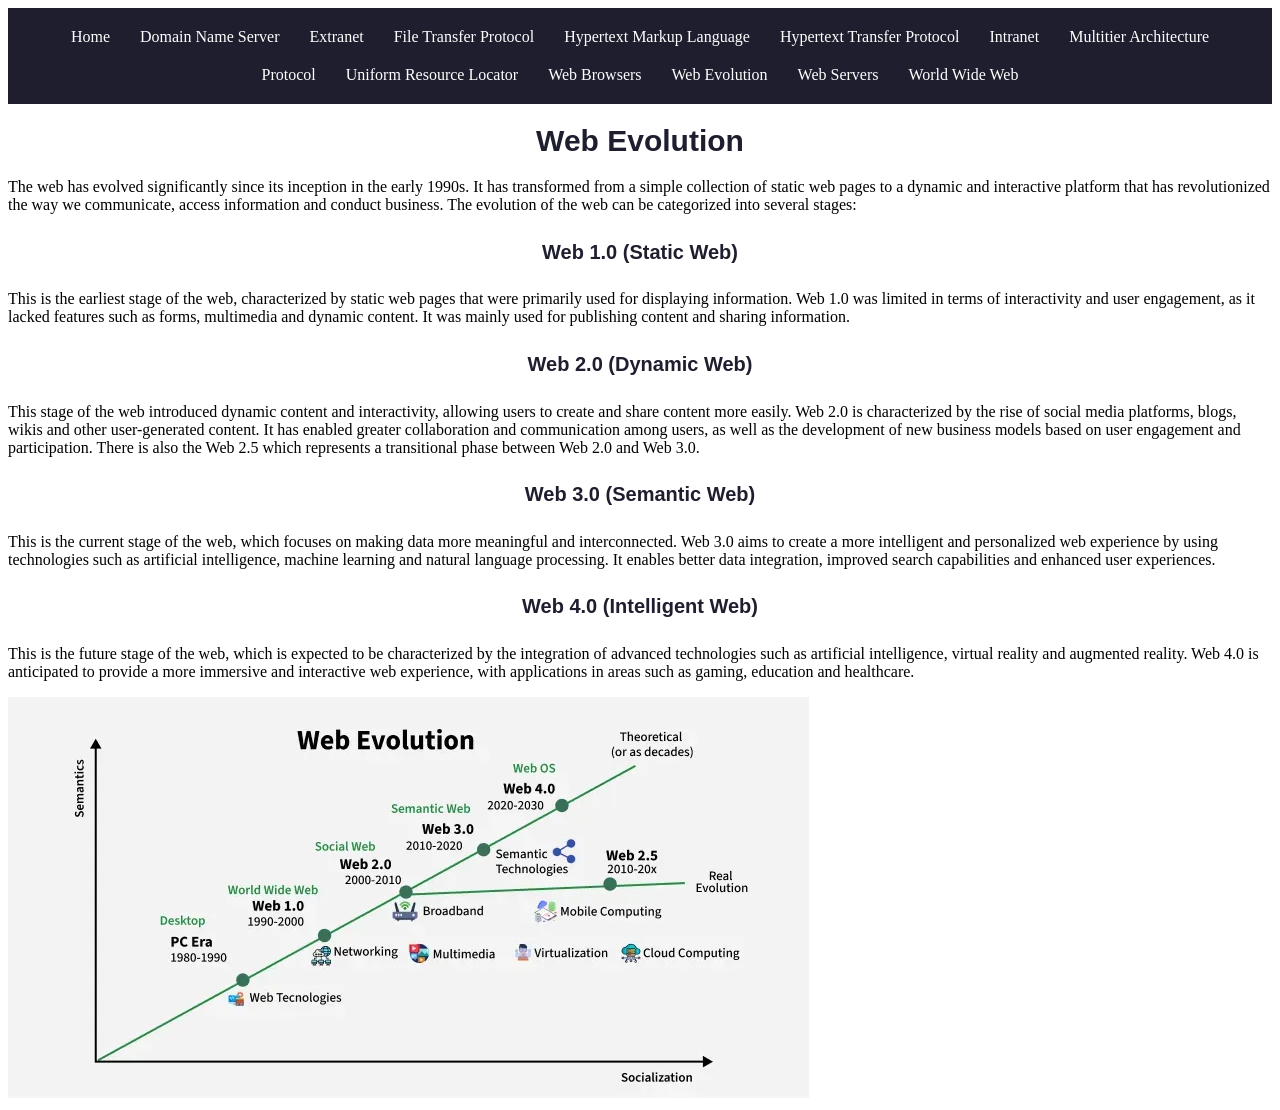
<file: webevolution.html>
<!DOCTYPE html>
<html lang="en">
<head>
    <meta charset="UTF-8">
    <meta name="viewport" content="width=device-width, initial-scale=1.0">
    <title>Web Evolution</title>
    <link rel="stylesheet" href="style.css">
</head>
<body>
    <nav class="nav">
          <div class="navcontainer">
            <a href="index.html">Home</a>
              <a href="dns.html">Domain Name Server</a>
              <a href="extranet.html">Extranet</a>
              <a href="ftp.html">File Transfer Protocol</a>
              <a href="html.html"> Hypertext Markup Language</a>
              <a href="http.html">Hypertext Transfer Protocol</a>
              <a href="intranet.html">Intranet</a>
              <a href="multitier.html">Multitier Architecture</a>
              <a href="protocol.html">Protocol</a>
              <a href="url.html">Uniform Resource Locator</a>
              <a href="webbrowsers.html">Web Browsers</a>
              <a href="webevolution.html">Web Evolution</a>
              <a href="webservers.html">Web Servers</a>
              <a href="worldwideweb.html">World Wide Web</a>
        </div>
        </nav>
    <h1>Web Evolution</h1>
    <p> The web has evolved significantly since its inception in the early 1990s. It has transformed 
        from a simple collection of static web pages to a dynamic and interactive platform that has
         revolutionized the way we communicate, access information and conduct business.
          The evolution of the web can be categorized into several stages:</p>
    <h4>Web 1.0 (Static Web)</h4>   
    <p> This is the earliest stage of the web, characterized by static web pages that were primarily 
        used for displaying information. Web 1.0 was limited in terms of interactivity and user
         engagement, as it lacked features such as forms, multimedia and dynamic content. It was 
         mainly used for publishing content and sharing information.</p>
    <h4>Web 2.0 (Dynamic Web)</h4>                  
    <p> This stage of the web introduced dynamic content and interactivity, allowing users to create
         and share content more easily. Web 2.0 is characterized by the rise of social media platforms, blogs, 
         wikis and other user-generated content. It has enabled greater collaboration and communication 
         among users, as well as the development of new business models based on user engagement 
         and participation. There is also the Web 2.5 which represents a transitional phase between Web 2.0 and Web 3.0.</p>
    <h4>Web 3.0 (Semantic Web)</h4> 
    <p> This is the current stage of the web, which focuses on making data more meaningful and
         interconnected. Web 3.0 aims to create a more intelligent and personalized web experience
          by using technologies such as artificial intelligence, machine learning and natural language 
          processing. It enables better data integration, improved search capabilities and enhanced user
           experiences.</p>
    <h4>Web 4.0 (Intelligent Web)</h4>
    <p> This is the future stage of the web, which is expected to be characterized  
        by the integration of advanced technologies such as artificial intelligence, virtual reality and augmented
         reality. Web 4.0 is anticipated to provide a more immersive and interactive web experience, with applications
          in areas such as gaming, education and healthcare.</p>
<img src="images/Web-Evolution_.webp" alt="Image of the web evolution">

</body>
</html>
</file>
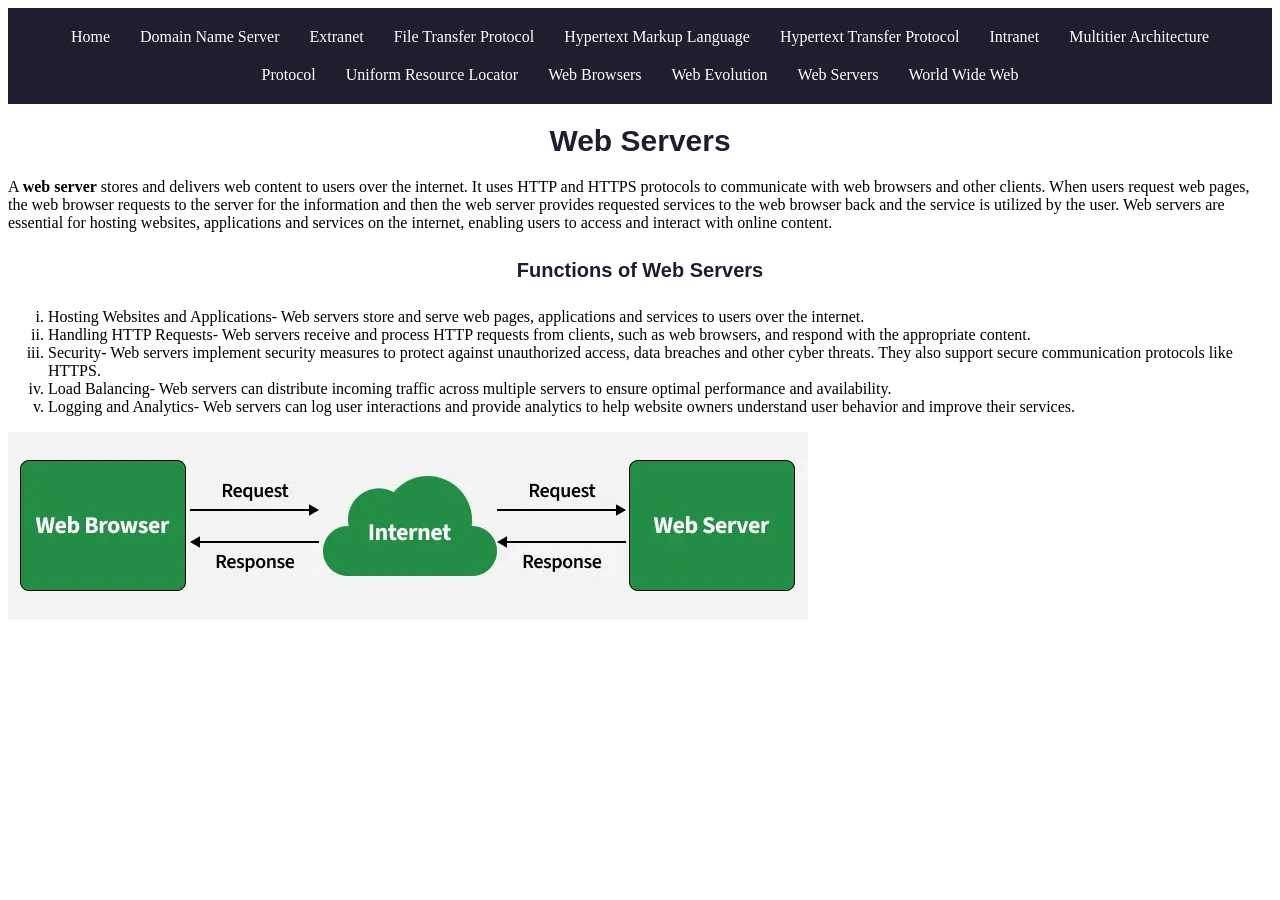
<file: webservers.html>
<!DOCTYPE html>
<html lang="en">
<head>
    <meta charset="UTF-8">
    <meta name="viewport" content="width=device-width, initial-scale=1.0">
    <title>Web Browsers</title>
    <link rel="stylesheet" href="style.css">
</head>
<body>
    <nav class="nav">
          <div class="navcontainer">
            <a href="index.html">Home</a>
              <a href="dns.html">Domain Name Server</a>
              <a href="extranet.html">Extranet</a>
              <a href="ftp.html">File Transfer Protocol</a>
              <a href="html.html"> Hypertext Markup Language</a>
              <a href="http.html">Hypertext Transfer Protocol</a>
              <a href="intranet.html">Intranet</a>
              <a href="multitier.html">Multitier Architecture</a>
              <a href="protocol.html">Protocol</a>
              <a href="url.html">Uniform Resource Locator</a>
              <a href="webbrowsers.html">Web Browsers</a>
              <a href="webevolution.html">Web Evolution</a>
              <a href="webservers.html">Web Servers</a>
              <a href="worldwideweb.html">World Wide Web</a>
        </div>
        </nav>
    <h1>Web Servers</h1>
    <p> A <strong>web server</strong> stores and delivers web content to users over the internet. It uses HTTP and
        HTTPS protocols to communicate with web browsers and other clients.
        When users request web pages, the web browser requests to the server for the information and then
        the web server provides requested services to the web browser back and the service is utilized by the user.
        Web servers are essential for hosting websites, applications and services on the internet, enabling users
        to access and interact with online content. </p>
    <h4>Functions of Web Servers</h4>
    <ol type="i">       
        <li> Hosting Websites and Applications- Web servers store and serve web pages,
             applications and services to users over the internet.</li>
        <li> Handling HTTP Requests- Web servers receive and process HTTP requests from clients,
             such as web browsers, and respond with the appropriate content.</li>
        <li> Security- Web servers implement security measures to protect against unauthorized 
            access, data breaches and other cyber threats. They also support secure communication protocols like HTTPS.</li>
        <li> Load Balancing- Web servers can distribute incoming traffic across multiple servers 
            to ensure optimal performance and availability.</li>
        <li> Logging and Analytics- Web servers can log user interactions and provide analytics 
            to help website owners understand user behavior and improve their services.</li>  
    </ol>
    <img src="images/web_broser_request_to_web_server.webp"  alt="Image of the working of web servers">
    </body>
</html>
</file>
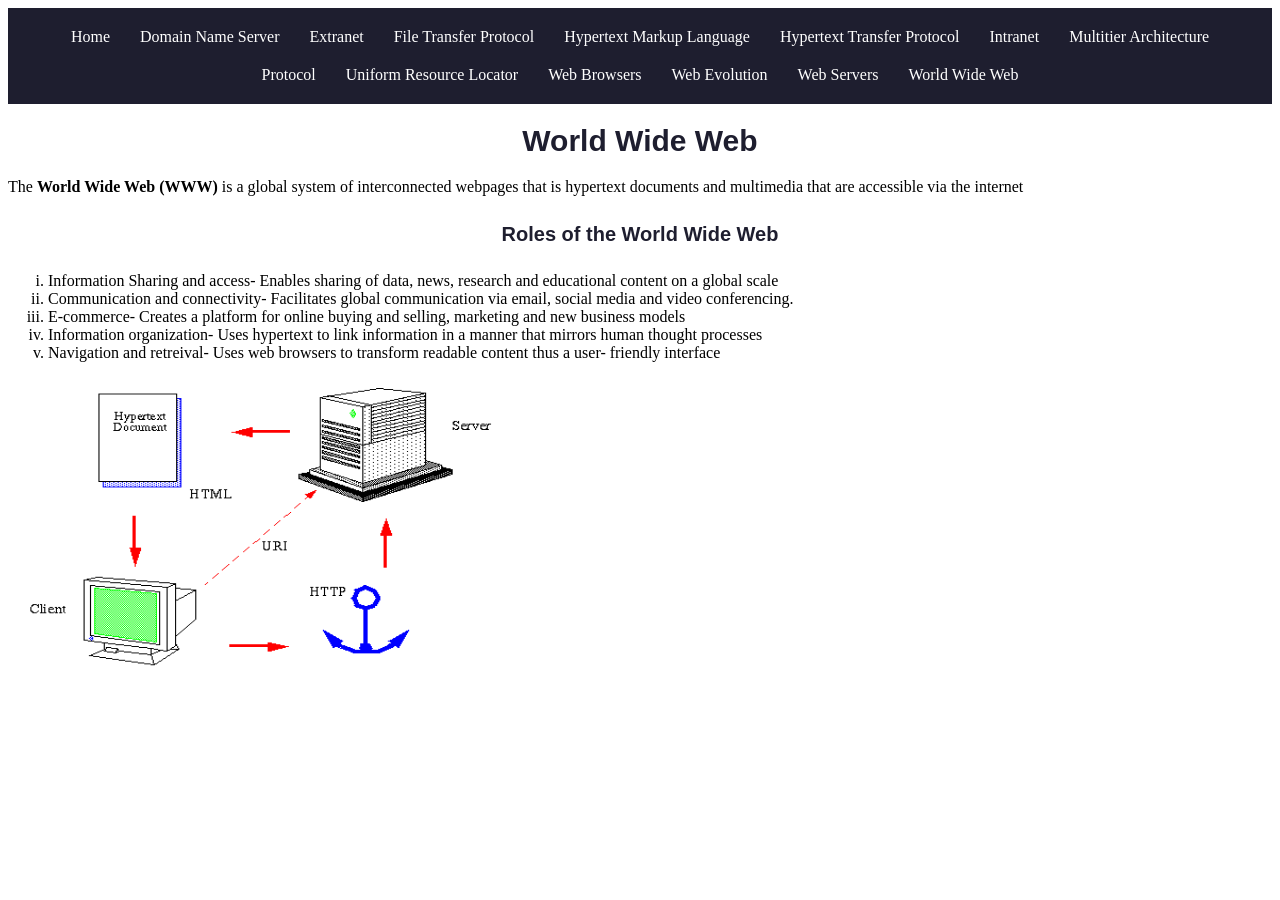
<file: worldwideweb.html>
<!DOCTYPE html>
<html lang="en">
<head>
    <meta charset="UTF-8">
    <meta name="viewport" content="width=device-width, initial-scale=1.0">
    <title>World Wide Web</title>
    <link rel="stylesheet" href="style.css">
</head>
<body>
    <nav class="nav">
          <div class="navcontainer">
            <a href="index.html">Home</a>
              <a href="dns.html">Domain Name Server</a>
              <a href="extranet.html">Extranet</a>
              <a href="ftp.html">File Transfer Protocol</a>
              <a href="html.html"> Hypertext Markup Language</a>
              <a href="http.html">Hypertext Transfer Protocol</a>
              <a href="intranet.html">Intranet</a>
              <a href="multitier.html">Multitier Architecture</a>
              <a href="protocol.html">Protocol</a>
              <a href="url.html">Uniform Resource Locator</a>
              <a href="webbrowsers.html">Web Browsers</a>
              <a href="webevolution.html">Web Evolution</a>
              <a href="webservers.html">Web Servers</a>
              <a href="worldwideweb.html">World Wide Web</a>
        </div>
        </nav>
    <h1>World Wide Web</h1>
    <p>The <strong>World Wide Web (WWW)</strong> is a global system of interconnected webpages that is hypertext documents and multimedia that are accessible via the internet</p>
    <h4> Roles of the World Wide Web</h4>
    <ol type="i">
        <li> Information Sharing and access- Enables sharing of data, news, research and educational content on a global scale </li>
        <li> Communication and connectivity- Facilitates global communication via email, social media and video conferencing.</li>
        <li> E-commerce- Creates a platform for online buying and selling, marketing and new business models</li>
        <li> Information organization- Uses hypertext to link information in a manner that mirrors human thought processes </li>
        <li> Navigation and retreival- Uses web browsers to transform readable content thus a user- friendly interface</li>
        
    </ol>

   <img src="images/WWW.gif" alt="Image of how the world wide web works" width="500" height="300"> 
</body>
</html>
</file>
<file: style.css>
.nav {
    background-color: #1e1e2f;
    padding: 10px;

}

.navcontainer {
    display: flex;
    flex-wrap: wrap;
    justify-content: center;
}

.navcontainer a {
    color: white;
    padding: 10px 15px;
    text-decoration: none;
}

.navcontainer a:hover {
    background-color: #5757a6;
}
 h1{
    text-align: center;
    color: #1e1e2f;
    font-size: 30px;
    font-family: Arial, Helvetica, sans-serif;
    text-decoration: none;
 }
 h4{
    text-align: center;
    color: #1e1e2f;
    font-size: 20px;
    font-family: Arial, Helvetica, sans-serif;
    text-decoration: none;
 }
 h5{
    text-align: center;
    color: #1e1e2f;
    font-size: 15px;
    font-family: Arial, Helvetica, sans-serif;
    text-decoration: none;
 }
 .highlight {
    color: #2f1e2c;
    font-weight: bold;
    text-decoration: underline;
    text-decoration: italic;
 }
 image{
    display: block;
    margin-left: auto;
    margin-right: auto;
 }
</file>
